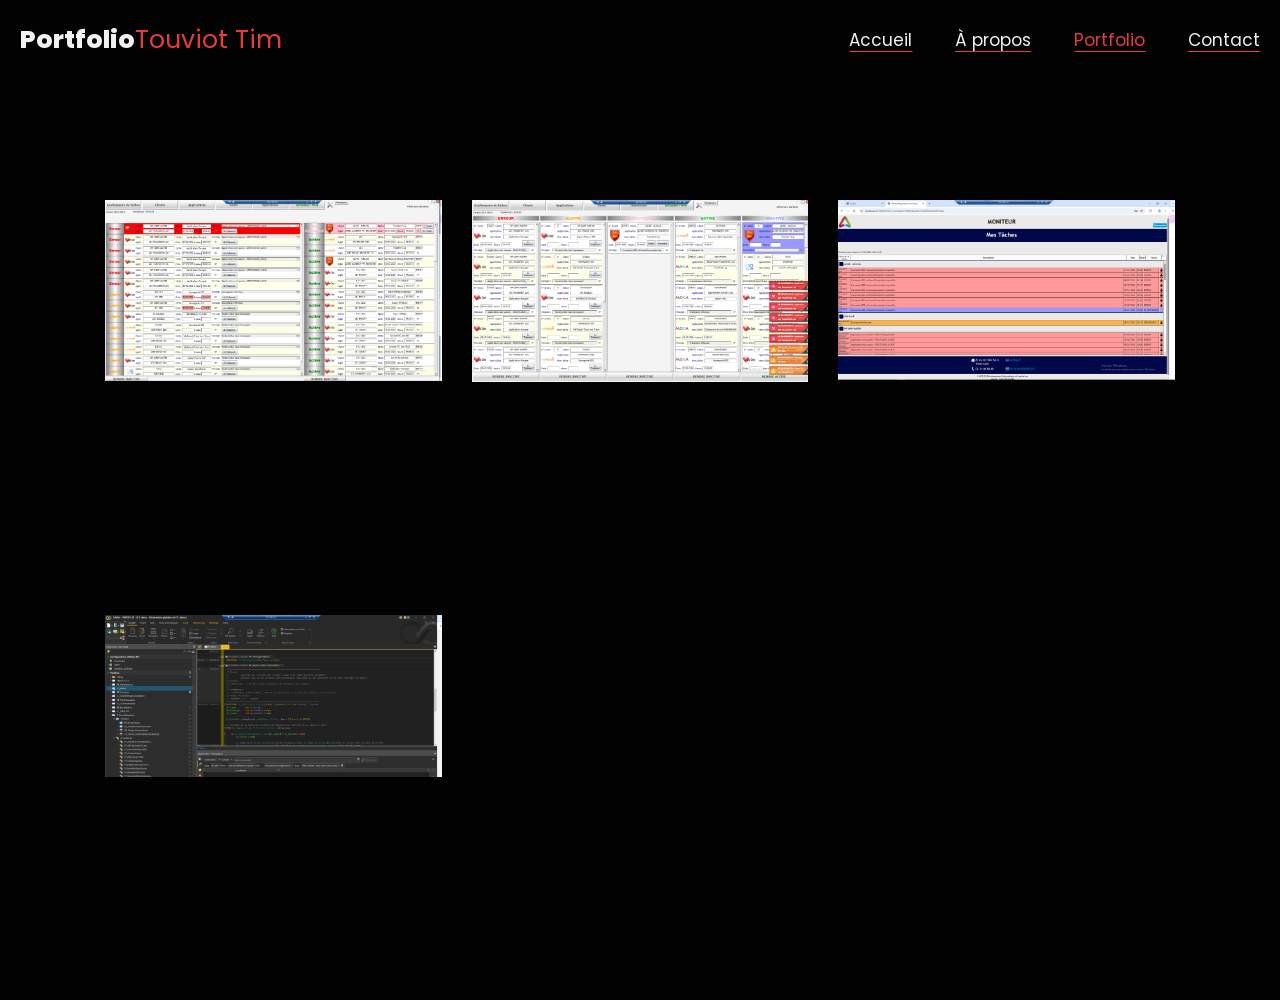
<file: r2.html>
<!doctype html>
<html lang="fr">
<head>
  <meta charset="utf-8">
  <meta name="viewport" content="width=device-width, initial-scale=1">
  <link href='https://unpkg.com/boxicons@2.1.4/css/boxicons.min.css' rel='stylesheet'>
  <link rel="stylesheet" href="style.css">
  <title>Projet R2</title>
</head>
<body>
  <header>
    <a href="index.html" class="logo">Portfolio<span>Touviot Tim</span></a>
    <nav class="navigation">
      <a href="index.html#home">Accueil</a>
      <a href="index.html#about">À propos</a>
      <a href="index.html#portfolio" class="active">Portfolio</a>
      <a href="index.html#contact">Contact</a>
    </nav>
  </header>

  <main class="project-page">

    <section class="project-gallery">
      <figure class="project-card">
        <img src="./Images/R2_portfolio.png" alt="Projet R2 principal">
      </figure>
      <figure class="project-card">
        <img src="./Images/R2-2.png" alt="Projet R2 image 2">
      </figure>
      <figure class="project-card">
        <img src="./Images/R2-3.png" alt="Projet R2 image 3">
      </figure>
      <figure class="project-card">
        <img src="./Images/R2-4.png" alt="Projet R2 image 4">
      </figure>
    </section>
  </main>
</body>
</html>
</file>
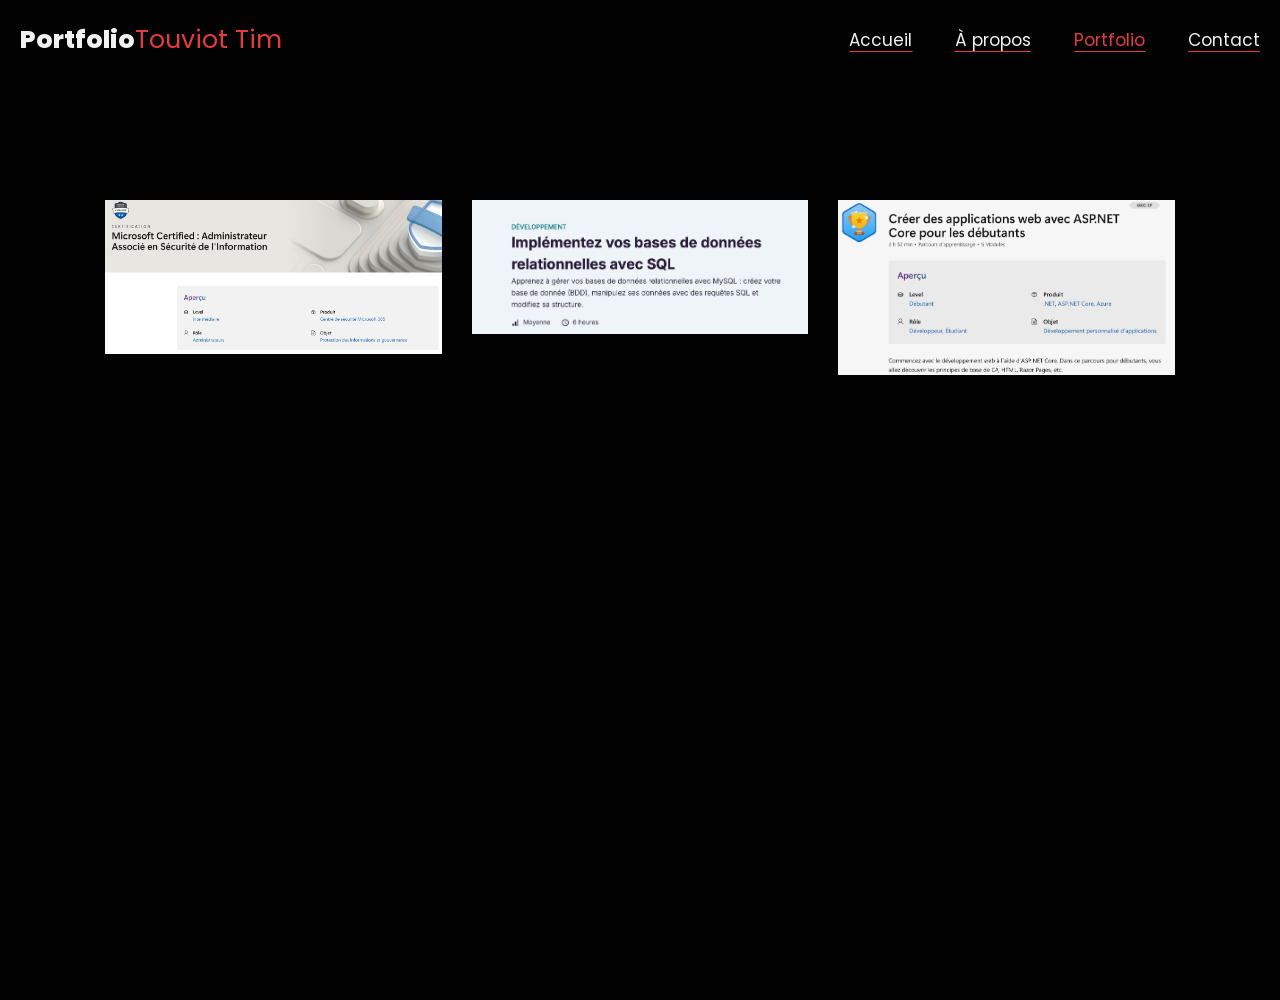
<file: r3.html>
<!doctype html>
<html lang="fr">
<head>
  <meta charset="utf-8">
  <meta name="viewport" content="width=device-width, initial-scale=1">
  <link href='https://unpkg.com/boxicons@2.1.4/css/boxicons.min.css' rel='stylesheet'>
  <link rel="stylesheet" href="style.css">
  <title>Projet R3</title>
</head>
<body>
  <header>
    <a href="index.html" class="logo">Portfolio<span>Touviot Tim</span></a>
    <nav class="navigation">
      <a href="index.html#home">Accueil</a>
      <a href="index.html#about">À propos</a>
      <a href="index.html#portfolio" class="active">Portfolio</a>
      <a href="index.html#contact">Contact</a>
    </nav>
  </header>

  <main class="project-page">
 

    <section class="project-gallery">
      <figure class="project-card">
        <img src="./Images/R3_portfolio.jpg" alt="Projet R3 principal">
      </figure>
      <figure class="project-card">
        <img src="./Images/R3-2.jpg" alt="Projet R3 image 2">
      </figure>
      <figure class="project-card">
        <img src="./Images/R3-3.jpg" alt="Projet R3 image 3">
      </figure>
    </section>
  </main>
</body>
</html>
</file>
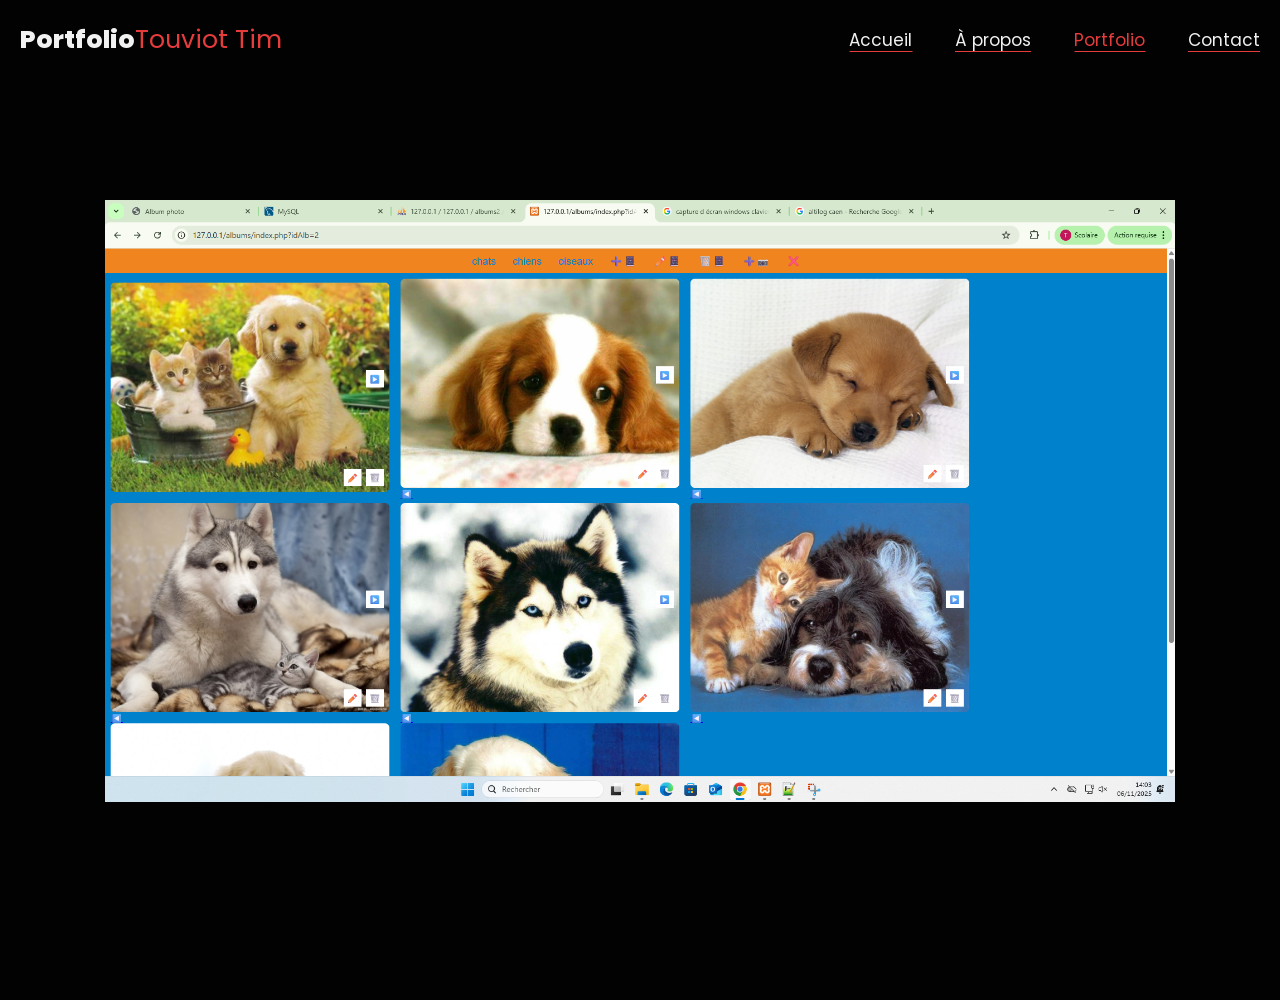
<file: r5.html>
<!doctype html>
<html lang="fr">
<head>
  <meta charset="utf-8">
  <meta name="viewport" content="width=device-width, initial-scale=1">
  <link href='https://unpkg.com/boxicons@2.1.4/css/boxicons.min.css' rel='stylesheet'>
  <link rel="stylesheet" href="style.css">
  <title>Projet R5</title>
</head>
<body>
  <header>
    <a href="index.html" class="logo">Portfolio<span>Touviot Tim</span></a>
    <nav class="navigation">
      <a href="index.html#home">Accueil</a>
      <a href="index.html#about">À propos</a>
      <a href="index.html#portfolio" class="active">Portfolio</a>
      <a href="index.html#contact">Contact</a>
    </nav>
  </header>

  <main class="project-page">

    <section class="project-gallery">
      <figure class="project-card">
        <img src="./Images/R5_portfolio.png" alt="Projet R5 principal">
      </figure>
    </section>
  </main>
</body>
</html>
</file>
<file: style.css>
@import url('https://fonts.googleapis.com/css2?family=Poppins:wght@300;400;600;700&display=swap');

/* ###################### */
/* FGlobal */
/* ###################### */

*{
   box-sizing:border-box;
    margin:0;
    padding:0;
    font-family: 'Poppins', sans-serif;
    outline: none;
    border: none;
    text-decoration:none;
    list-style:none;
    scroll-behavior:smooth; 
}

:root{
    --red: rgb(231,60,60);
    --bg: rgb(2, 2, 2);
    --bg2: #0a0909;
    --light: #f1f1f1;
    --link: rgb(155,40,40);
 }

 html{
    font-size:62.5%;
    overflow-x: hidden;
 }

 body{
    background:var(--bg);
    color:var(--light);
    position:relative;
 }

 section{
    padding:10rem 7% 2rem;
    min-height: 100vh
 }

 span{
    color:var(--red);
 }

 .btn{
    display: inline-block;
    color: var(--red);
    border: 1px solid var(--red);
    padding: 1rem 2.8rem;
    border-radius: 2rem;
    font-size: 2rem;
    transition: .2s ease-in-out;
 }

 .btn:hover{
    background: var(--red);
    box-shadow: 0 0 1rem var(--red);
    color: var(--light);
 }

 /* ###################### */
/* Navigation et Header */
/* ###################### */

header{
    position:fixed;
    z-index:100;
    background: var(--bg);
    top: 0;
    left: 0;
    width:100%;
    height: 80px;
    padding:2rem;display: flex;
    align-items: center;
    justify-content:space-between;
 }

 header .sticky{
    border-bottom: .1rem solid rgba(0,0,0,.2)
 }

 .logo{
    font-size:2.5rem;
    color: var(--light);
    font-weight: 800;
 }

  .logo span{
    font-weight:400;
 }

.navigation a {
    color: var(--light);
    font-size:1.7rem;
    margin-left:4rem;
    transition: .2s ease-in-out;
    position: relative;
 }

 .navigation a::before{
    content: "";
    position: absolute;
    bottom:0;
    left:50%;
    display: block;
    width:100%;
    height:1px;
    background: var(--red);
    transform: translateX(-50%);
    transition: transform .2s ease-in-out;
 }  

.navigation a:hover, .navigation a.active{
color: var(--red) 
}

.navigation a:hover::before, .navigation a.active{
 width: 100%;
}

#menu-burger{
    display: none;
    font-size:3.6rem;
    color: var(--light);
    cursor: pointer;
 }


 /* ###################### */
/* Section Home */
/* ###################### */

.home {
    display: flex;
    align-items: center;
    justify-content:center;
 }

 .home img{
    width: 35vw;
    max-width: 100%;
    animation: aniImg 4s ease-in-out infinite;
 }

 @keyframes animImg {
    0%{
        transform: translateY(0%);
    }
    50%{
        transform: translateY(-2.4rem);
    }
    100%{
        transform: translateY(0%);
    }
 }

 .home-content h3{
    font-size: 3.2rem;
    font-weight: 700;
 }

 .home-content h3:nth-of-type(2)  {
    margin-bottom: 2rem;

 }

 .home-content h1{
    font-size: 5.6rem;
    font-weight: 700;
    line-height: 1.3;
 }

 .home-content p{
    font-size: 1.6rem;
 }

 .social-media a{
    display: inline-flex;
    justify-content: center;
    align-items: center;
    width: 4rem;;
    height: 4rem;
    font-size: 1.9rem;
    color: var(--red);
    border: 1px solid var(--red);
    border-radius: 50%;
    margin: 3rem 1.5rem 3rem 0;   
    margin-right: 2rem;
    transition: background .2s ease-in-out;
 }

 .social-media a:hover{
    background: var(--red);
    box-shadow: 0 0 1rem var(--red);
    color: var(--light);
 }

/* ###################### */
/* About */
/* ###################### */

.about{
    display: flex;
    align-items: center;
    justify-content: center;
    gap: 2rem;
    background: var(--bg2);
 }

 .about img{
    width: 35vw;
 }

.section-title{
    text-align:center;
    font-size: 4.5rem;
 }

 .about-content h2{
    text-align: left;
    line-height: 1.2;
 }

 .about-content h3{
    font-size: 2.6rem;
 }

.about-content p{
    font-size: 1.6rem;
    margin: 2rem 0 3rem;
}

/* ###################### */
/* Services */
/* ###################### */

.services h2{
    margin-bottom: 5rem;
}

.services-content{
    display: flex;
    align-items: center;
    justify-content: center;
    flex-wrap: wrap;
    gap:2rem;
}

.services-box{
    flex:1 1 30rem;
    background: var(--bg2);
    padding: 3rem 2rem 4rem;
    text-align: center;
    border-radius: 2rem;
    border:.2rem solid var(--bg);
    transition: .2s ease-in-out;
}

.services-box:hover{
    border-color: var(--red);
    transform: scale(1.02);
}

.services-box i{
    font-size: 7rem;
    color: var(--red);
}

.services-box h3{
    font-size: 2.6rem;
}

.services-box p{
    font-size: 1.6rem;
    margin: 1rem 0 3rem;
}

/* ###################### */
/* Portfolio */
/* ###################### */

.portfolio{
    background: var(--bg2);
}

.portfolio h2{
    margin-bottom: 4rem;
}

.portfolio-container{
    display: grid;
    grid-template-columns: repeat(auto-fit, minmax(28rem, 1fr));
    align-items: center;
    gap: 2.5rem;
}

.portfolio-box{
    position: relative;
    border-radius: 2rem;
    overflow: hidden;
    display: flex;
}

.portfolio-box img{
    width: 100%;
    transition: .2s ease-in-out;
}

.portfolio-box:hover img{
    transform: scale(1.1);
}

.portfolio-layer{
    position: absolute;
    bottom:0;
    left:0;
    width:100%;
    height:100%;
    background: linear-gradient(rgba(0,0,0,.1), var(--red));
    display: flex;
    justify-content: center;
    align-items: center;
    flex-direction:column;
    text-align:center;
    padding: 0 4rem;
    transform: translateY(100%);
    transition:.2s ease-in-out;
}    

.portfolio-box:hover .portfolio-layer{
    transform: translateY(0%);
}

.portfolio-layer h4{
    font-size: 3rem;
}

.portfolio-layer strong{
    color: #000;
}

.portfolio-layer p{
    font-size: 1.6rem;
    margin: 3rem 0 1rem;
}

.portfolio-layer a{
    display: inline-block;
    background: var(--light);
    justify-content: center;
    align-items: center;
    border-radius: 50%;
    width: 5rem;
    height: 5rem;
}

.portfolio-layer a i{
    font-size: 2rem;
    color: var(--bg2);
}

/* ###################### */
/* Project detail pages */
/* ###################### */

.project-page{
    padding-top: 10rem;
}

.project-hero{
    max-width: 110rem;
    margin: 0 auto 1.5rem; /* reduced spacing to bring gallery closer */
    text-align: center;
}

.project-hero p{
    font-size: 1.6rem;
    margin-top: 0.6rem; /* smaller gap under title */
    color: #d8d8d8;
}

.project-gallery{
    max-width: 125rem;
    margin: 0 auto;
    display: grid;
    grid-template-columns: repeat(auto-fit, minmax(32rem, 1fr));
    gap: 3rem;
}

.project-card{
    background: transparent;
    border: none;
    border-radius: 0.8rem;
    overflow: visible; /* allow images to show their full height */
    box-shadow: none;
    margin: 0;
}

.project-card img{
    width: 100%;
    display: block;
    height: auto; /* preserve aspect ratio and show full image */
    object-fit: contain;
    margin: 0 auto;
}

.project-back{
    display: none;
}

/* ###################### */
/* Contact */
/* ###################### */

.contact h2{
    margin-bottom: 3rem;
}

.contact form{
    width: 70rem;    
    margin:1rem auto;
    text-align: center;
    margin-bottom: 3 rem;
}

.contact form .input-box{
    display: flex;
    flex-wrap: wrap;
    justify-content: space-between;
}

.contact form .input-box input, .contact form textarea{
    width: 100%;
    background: var(--bg2);
    color: var(--light);
    padding: 1.5rem;
    font-size: 1.6rem;
    border-radius: .8rem;
    margin:0.7rem 0;
}

.contact form .input-box input{
    width:49%;
}

.contact form textarea{
    resize: none;
    height:150px;
}

form input[type="submit"]{
    cursor: pointer;
    transition: none;    
}

/* ###################### */
/* Footer */
/* ###################### */

footer{
    display: flex;
    justify-content: center;
    align-items: center;
    flex-wrap: wrap;
    padding: 2rem 9%;
    background: var(--bg2); 

}

.footer-txt p{
    font-size: 1.6rem;
    text-align: center;
}

.footer-iconTop a{
    display: none;
    justify-content: center;
    align-items: center;
    padding: 0.8rem;;
    background: var(--bg2);
    font-size: 1.9rem;
    color: var(--red);
    border: 1px solid var(--red);
    border-radius: 50%;
    position: fixed;
    bottom: 2rem;
    left: 2rem;
    transition: background .2s ease-in-out;
 }

 .footer-iconTop a:hover{
    background: var(--red);
    box-shadow: 0 0 1rem var(--red);
    color: var(--light);
 }

 .footer-iconTop .btn-home.btnDisplay{
    display: inline-flex;
 }

/* ###################### */
/* Breakpoints */
/* ###################### */

@media screen and (max-width: 1200px){
    .html{
        font-size: 55%;
    }
}

@media screen and (max-width: 991px){
    .nav{
        padding: 2rem 3%;
    }
    section{
        padding: 10rem 3% 2rem;
    }
    .services, portfolio{
        padding-bottom: 7rem;
    }
    .portfolio-container{
        grid-template-columns: repeat(2, 1fr);
    }
    .contact{
        min-height: auto ;
    }
    footer{
        padding: 2rem 3%;
    }
} 

@media screen and (max-width: 768px){
    #menu-burger{
        display: block;
    }
    .navigation{
        position: absolute;
        top: 100%;
        left: 0;
        width: 100%;
        padding: 1rem 3%;
        background: var(--bg);
        border-top: 1rem solid rgba(0, 0, 0, .2);
        box-shadow: 0 .5rem 1rem rgba(0, 0, 0, .2);
        display: none;
    }
    .navigation.active{
        display: block;
    }
    .navigation a{
        display: block;
        font-size:2rem;
        margin: 3rem 0;
    }
    .navigation a::before{
        display: none;
    }
    .home{
        flex-direction: column;
    }
    .home-content h3{
        font-size: 2.6;
    }
    .home-content h1{
        font-size: 5rem;
    }
    .home-img img{
        width: 70vw;
        margin-top: 4rem;
    }
    .about{
        flex-direction: column-reverse;
    }
    .about img{
        width: 70vw;
        margin-top: 4rem;
    }
    .services h2, .portfolio{
        margin-bottom: 3rem;
    }
    .portfolio-container{
        grid-template-columns: 1fr;
    }  
}

@media screen and (max-width: 450px){
    .html{
        font-size: 50%;
    }
    .contact form .input-box input{
        width: 100%;
    }
}
    
@media screen and (max-width: 365px){
    .home-img img, .about img{
        width:90vw;
        max-width: 100%;
    }
    
}
</file>
